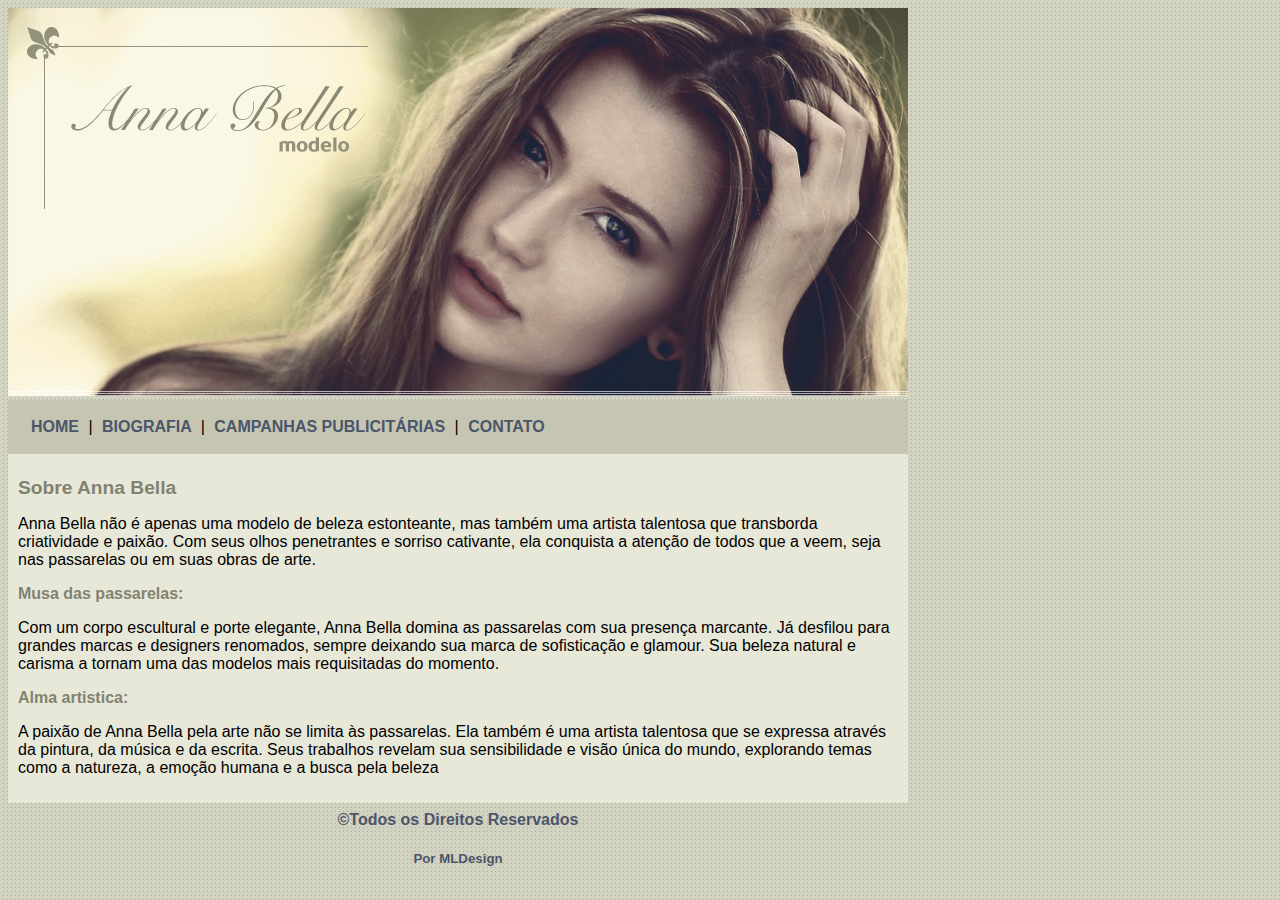
<file: index.html>
<!DOCTYPE html>
<html lang="Pt-BR">

<head>
    <meta charset="UTF-8">
    <meta http-equiv="X-UA-Compatible" content="IE=edge">
    <meta name="viewport" content="width=device-width, initial-scale=1.0">
    <title>Página Principal</title>
    <link rel="stylesheet" href="estilo.css">
</head>

<body>
    <!--Principal(img capa, menús...)-->
    <div id="principal">
        <!--Imagem da capa-->
        <img src="img/capa.png" alt="">

        <!--Menú Principal-->
        <div id="menu">
            <a href="index.html">HOME </a> |
            <a href="biografia.html">BIOGRAFIA </a> |
            <a href="campanhas.html">CAMPANHAS PUBLICITÁRIAS </a> |
            <a href="contato.html">CONTATO </a>
        </div>

        <!--conteúdos: Textos ,fotos...-->
        <div id="conteudo">
            <h1>Sobre Anna Bella</h1>
            <p> Anna Bella não é apenas uma modelo de beleza estonteante, mas também uma artista talentosa que
                transborda criatividade e paixão. Com seus olhos penetrantes e sorriso cativante, ela conquista a
                atenção de todos que a veem, seja nas passarelas ou em suas obras de arte.
            </p>
            <h2>Musa das passarelas:</h2>
            <p> Com um corpo escultural e porte elegante, Anna Bella domina as passarelas com sua presença marcante. Já
                desfilou para grandes marcas e designers renomados, sempre deixando sua marca de sofisticação e glamour.
                Sua beleza natural e carisma a tornam uma das modelos mais requisitadas do momento.
            </p>
            <h2>Alma artistica:</h2>
            <p> A paixão de Anna Bella pela arte não se limita às passarelas. Ela também é uma artista talentosa que se
                expressa através da pintura, da música e da escrita. Seus trabalhos revelam sua sensibilidade e visão
                única do mundo, explorando temas como a natureza, a emoção humana e a busca pela beleza
            </p>
        </div><!--FIM Conteúdo-->
        <footer>
            <div id="rodape">&copy;Todos os Direitos Reservados</div>
            <div id="criacao">
                <h5>Por MLDesign</h5>
            </div>
        </footer>

    </div><!--FIM Principal-->

</body>

</html>
</file>
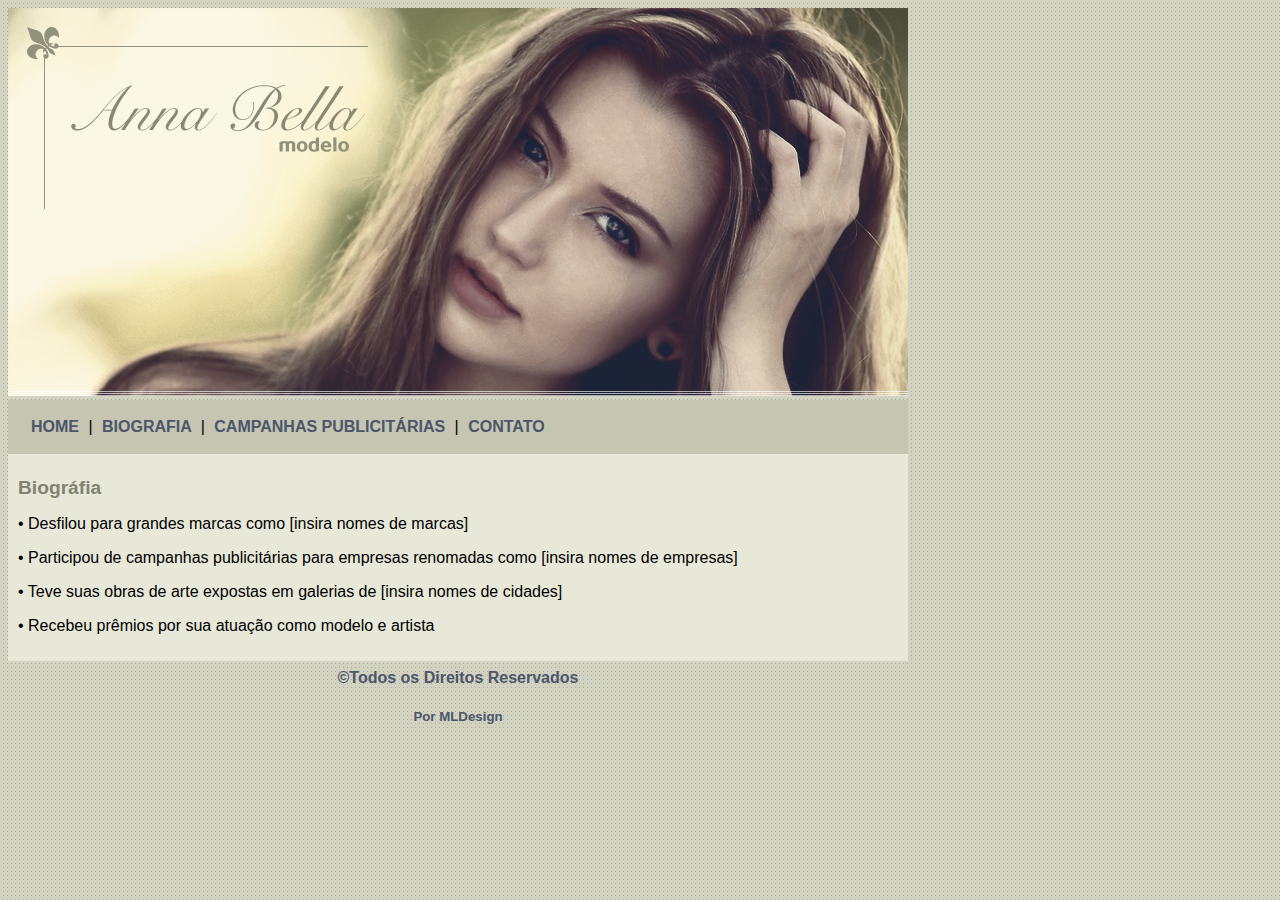
<file: biografia.html>
<!DOCTYPE html>
<html lang="Pt-BR">

<head>
    <meta charset="UTF-8">
    <meta http-equiv="X-UA-Compatible" content="IE=edge">
    <meta name="viewport" content="width=device-width, initial-scale=1.0">
    <title>Biográfia</title>
    <link rel="stylesheet" href="estilo.css">
</head>

<body>
    <!--Principal(img capa, menús...)-->
    <div id="principal">
        <!--Imagem da capa-->
        <img src="img/capa.png" alt="">

        <!--Menú Principal-->
        <div id="menu">
            <a href="index.html">HOME </a> |
            <a href="biografia.html">BIOGRAFIA </a> |
            <a href="campanhas.html">CAMPANHAS PUBLICITÁRIAS </a> |
            <a href="contato.html">CONTATO </a>
        </div>

        <!--contúdos: Textos ,fotos...-->
        <div id="conteudo">
            <h1>Biográfia</h1>

            <p> • Desfilou para grandes marcas como [insira nomes de marcas] </p>
            <p> • Participou de campanhas publicitárias para empresas renomadas como [insira nomes de empresas] </p>
            <p> • Teve suas obras de arte expostas em galerias de [insira nomes de cidades]</p>
            <p> • Recebeu prêmios por sua atuação como modelo e artista</p>

        </div><!--FIM Conteúdo-->
        <footer>
            <div id="rodape">&copy;Todos os Direitos Reservados</div>
            <div id="criacao">
                <h5>Por MLDesign</h5>
            </div>
        </footer>

    </div><!--FIM Principal-->

</body>

</html>
</file>
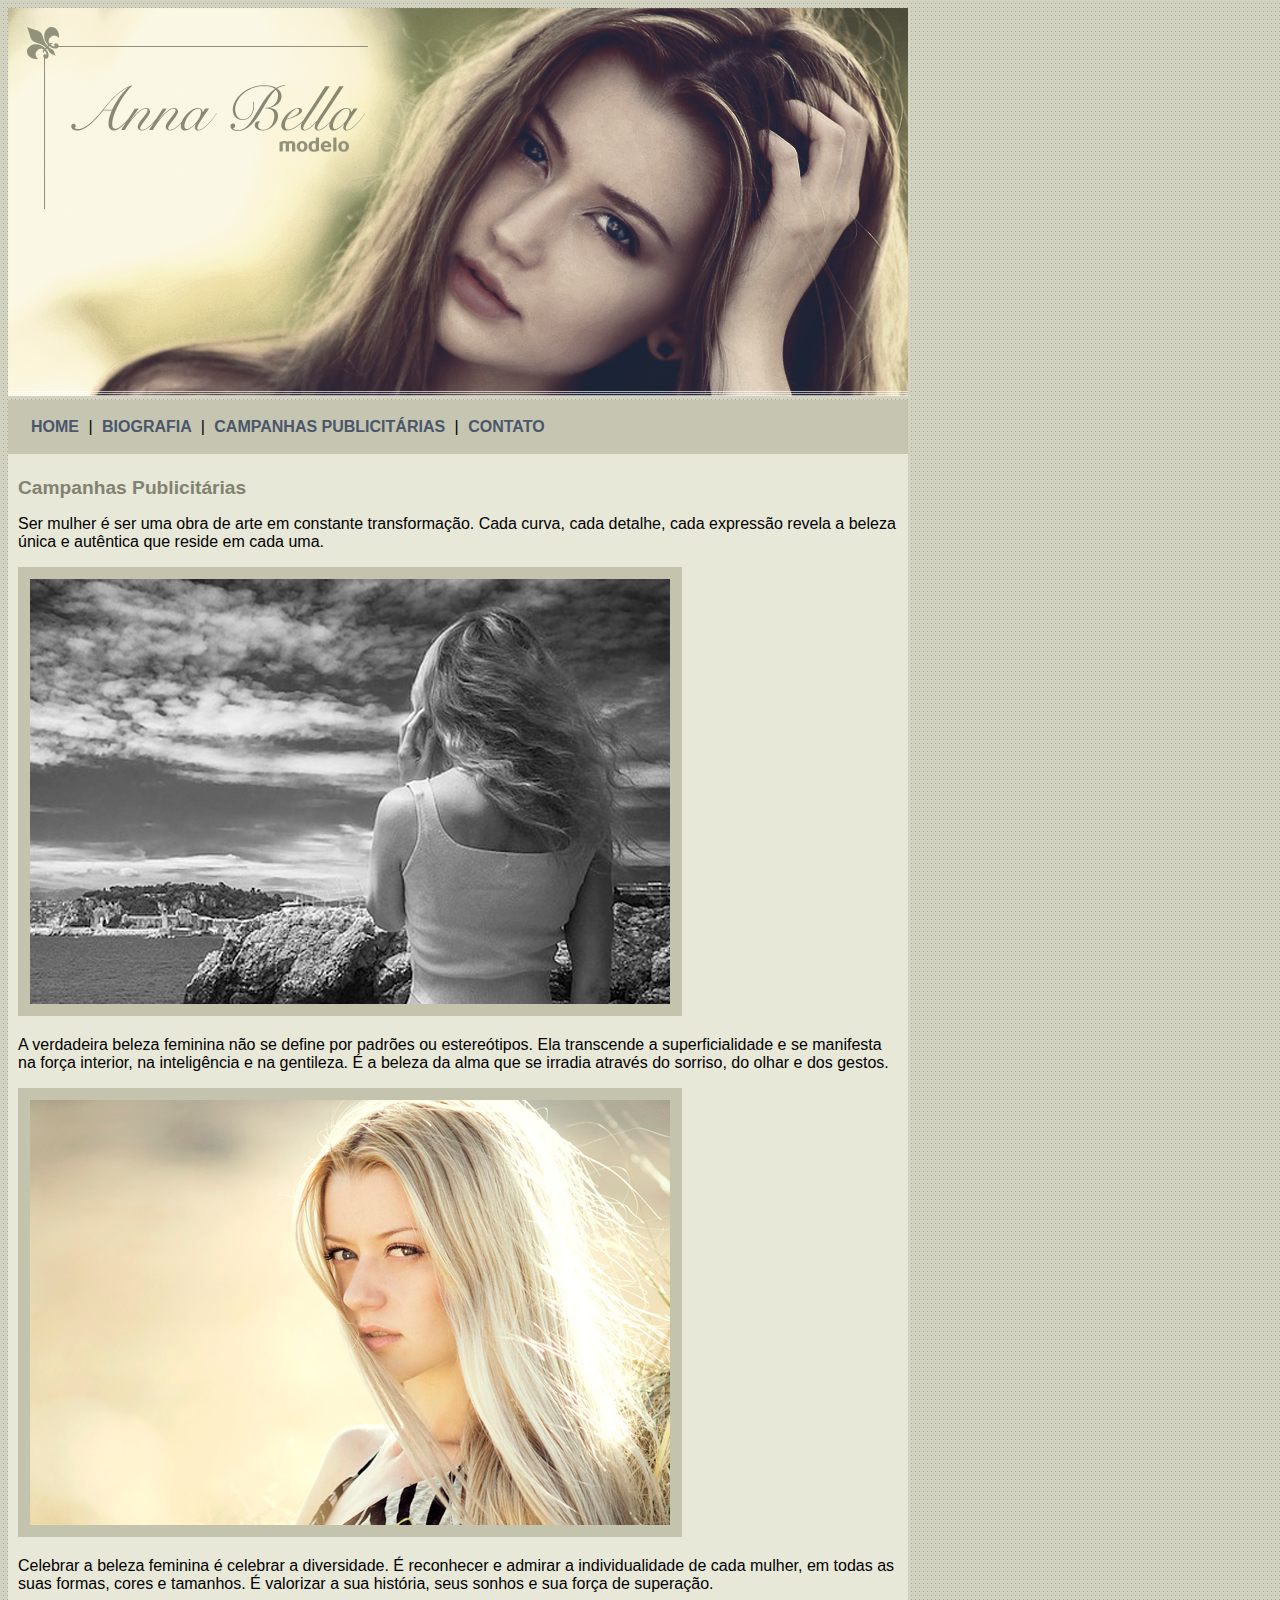
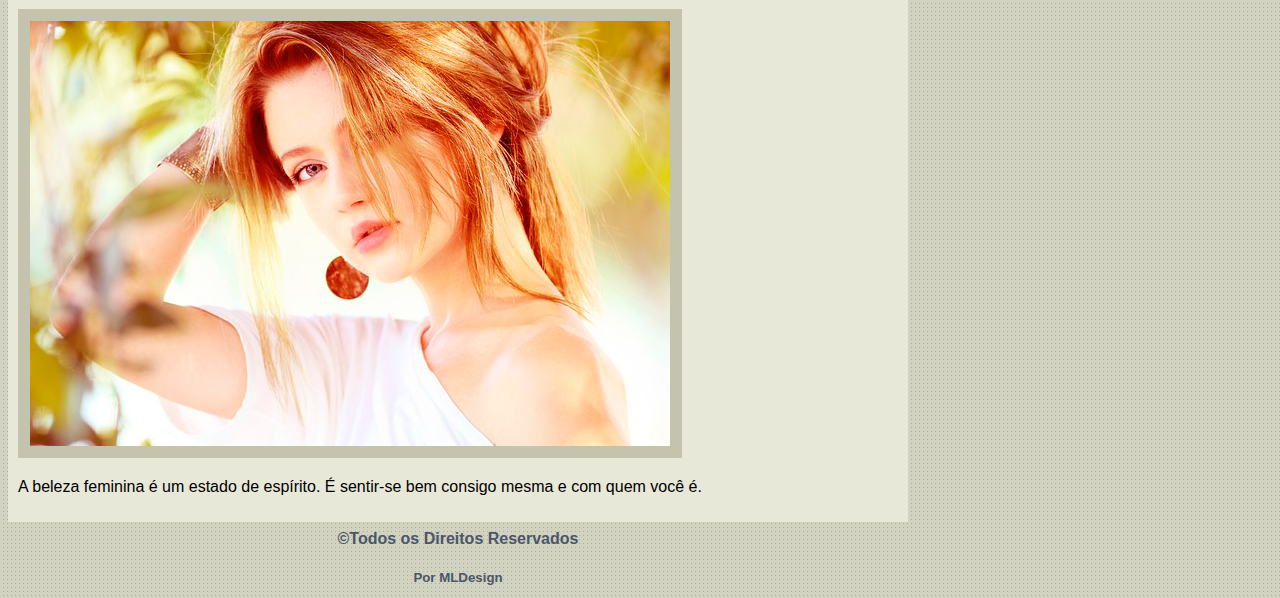
<file: campanhas.html>
<!DOCTYPE html>
<html lang="Pt-BR">

<head>
    <meta charset="UTF-8">
    <meta http-equiv="X-UA-Compatible" content="IE=edge">
    <meta name="viewport" content="width=device-width, initial-scale=1.0">
    <title>Campanhas Publicitárias</title>
    <link rel="stylesheet" href="estilo.css">
</head>

<body>
    <!--Principal(img capa, menús...)-->
    <div id="principal">
        <!--Imagem da capa-->
        <img src="img/capa.png" alt="">

        <!--Menú Principal-->
        <div id="menu">
            <a href="index.html">HOME </a> |
            <a href="biografia.html">BIOGRAFIA </a> |
            <a href="campanhas.html">CAMPANHAS PUBLICITÁRIAS </a> |
            <a href="contato.html">CONTATO </a>
        </div>

        <!--contúdos: Textos ,fotos...-->
        <div id="conteudo">
            <h1>Campanhas Publicitárias</h1>

            <p> Ser mulher é ser uma obra de arte em constante transformação. Cada curva, cada detalhe, cada expressão
                revela a beleza única e autêntica que reside em cada uma.
            </p>

            <img src="img/foto1.png" alt="" class="img_campanha">

            <p>A verdadeira beleza feminina não se define por padrões ou estereótipos. Ela transcende a superficialidade
                e se manifesta na força interior, na inteligência e na gentileza. É a beleza da alma que se irradia
                através do sorriso, do olhar e dos gestos.
            </p>

            <img src="img/foto2.png" alt="" class="img_campanha">

            <p> Celebrar a beleza feminina é celebrar a diversidade. É reconhecer e admirar a individualidade de cada
                mulher, em todas as suas formas, cores e tamanhos. É valorizar a sua história, seus sonhos e sua força
                de superação.
            </p>

            <img src="img/foto3.png" alt="" class="img_campanha">

            <p> A beleza feminina é um estado de espírito. É sentir-se bem consigo mesma e com quem você é.
            </p>

        </div><!--FIM Conteúdo-->
        <footer>
            <div id="rodape">&copy;Todos os Direitos Reservados</div>
            <div id="criacao">
                <h5>Por MLDesign</h5>
            </div>
        </footer>

    </div><!--FIM Principal-->

</body>

</html>
</file>
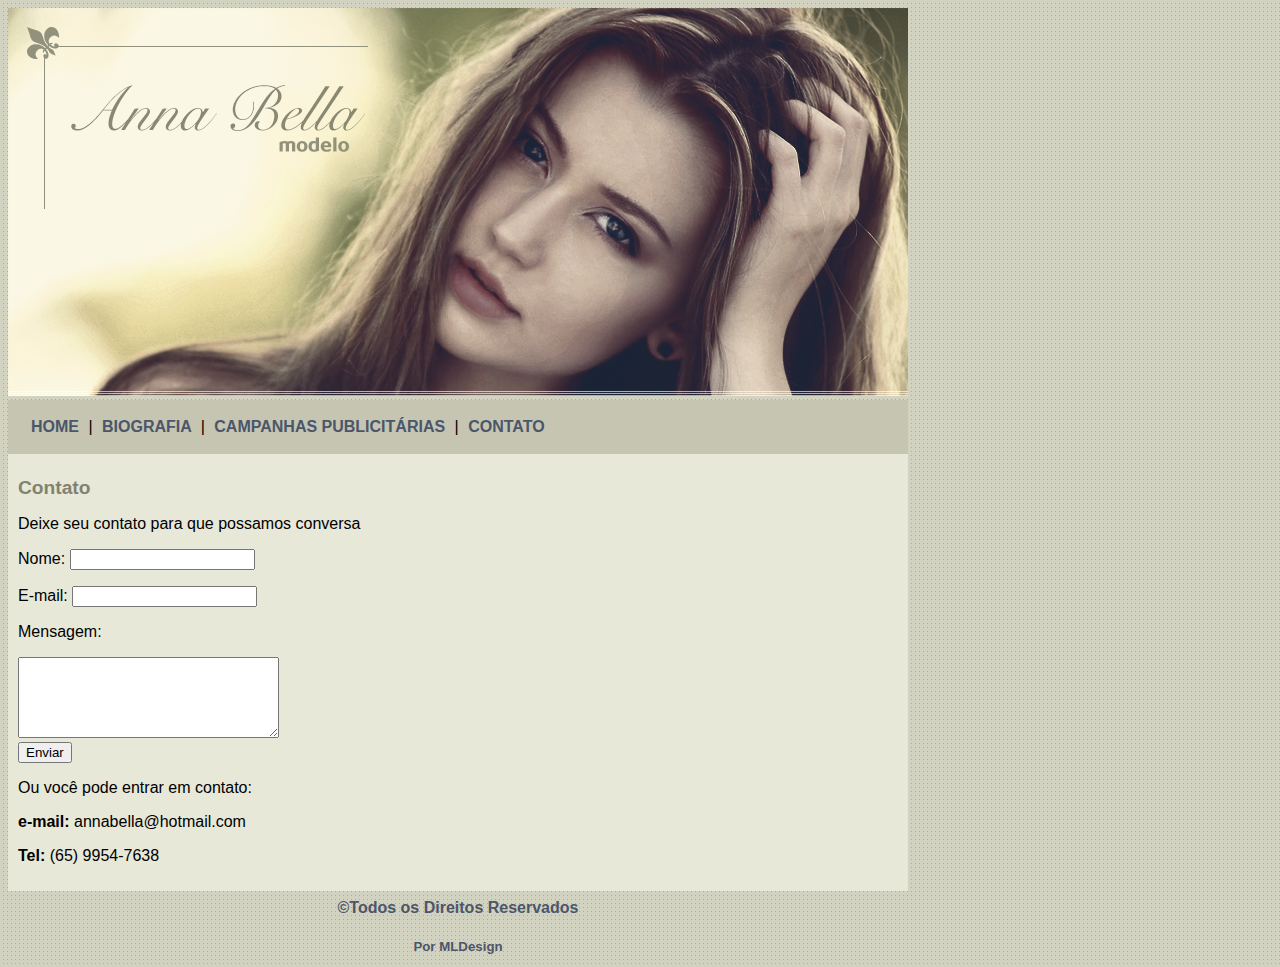
<file: contato.html>
<!DOCTYPE html>
<html lang="Pt-BR">
<head>
    <meta charset="UTF-8">
    <meta http-equiv="X-UA-Compatible" content="IE=edge">
    <meta name="viewport" content="width=device-width, initial-scale=1.0">
    <title>Contato</title>
    <link rel="stylesheet" href="estilo.css">
</head>
<body>
            <!--Principal(img capa, menús...)-->
    <div id="principal">
            <!--Imagem da capa-->
        <img src="img/capa.png" alt="">

            <!--Menú Principal-->
        <div id="menu">
            <a href="index.html">HOME </a> |
            <a href="biografia.html">BIOGRAFIA </a> |
            <a href="campanhas.html">CAMPANHAS PUBLICITÁRIAS </a> | 
            <a href="contato.html">CONTATO </a>
        </div>

        <!--contúdos: Textos ,fotos...-->
        <div id="conteudo">
            <h1>Contato</h1>

            <p> 
                Deixe seu contato para que possamos conversa
            </p>
<!--
            <img src="img/foto2.png" alt="">
-->
            <div class="contato_cliente">
                <p>
                    Nome:
                    <input type="text" value="" id="nome">
                </p>
                <p>
                    E-mail:
                    <input type="email" value="" id="nome">
                </p>
            </div>

            <div class="recado_cliente">
            
                <p>Mensagem:</p>
                <textarea name="" id="" cols="30" rows="5"></textarea>
            </div>
            <div>
                <input type="button" value="Enviar"  id="envia" onclick="enviar">
            </div>
            <div>    
                <p> 
                    Ou você pode entrar em contato:               
                </p>
                
                <p>
                    <strong>e-mail:</strong> annabella@hotmail.com
                </p>
                <p>
                    <strong>Tel:</strong> (65) 9954-7638
                </p>
               

            
            </div>    
        </div><!--FIM Conteúdo-->
        <footer >
            <div id="rodape">&copy;Todos os Direitos Reservados</div>
            <div id="criacao"><h5>Por MLDesign</h5></div>
        </footer>

    </div><!--FIM Principal-->
    
</body>
</html>
</file>
<file: estilo.css>
body{
    background: #d2d2c1 url('img/fundo.png'); /**Nesse caso não se aplica o no-repeat;**/
    font: 16px Arial, Helvetica, sans-serif;
    
}

p{
    text-align: left;
}

#principal{
    width: 900px;
  
    
}

#menu{
    background: #c5c5b2;
    padding: 18px;
    
}

#conteudo{
    background: #e8e8d9;
    padding:  10px;
    
}

h1{
    font-size: 1.2em; /*em está proporcional ao body*/
    color: #828271;
}

h2{
    font-size: 1em; /*em está proporcional ao body*/
    color: #828271;
}

.img_campanha{
    border: 12px solid #c3c3ae;
}

.contato_cliente{
    width: 400px;
    
}

.recado_cliente{
    width: 400px;
    
}

a{
    color: #4b566a;
    text-decoration: none; /*Tira o sublinhado*/
    font-weight: bold;
    padding: 5px;
}


a:hover{
   color: #d2d2c1; /*style para mudar quando o cursor passar sobre o link*/
   background: #4b566a;
}

footer{
    width: 900px;
    height: 60px;
    
}

#rodape{
    margin-top: 8px;
    text-align: center;
    color: #4b566a;
    font-weight: bold;
}

#criacao{
    text-align: center;
    color: #4b566a;
    font-weight: bold; 
}
</file>
